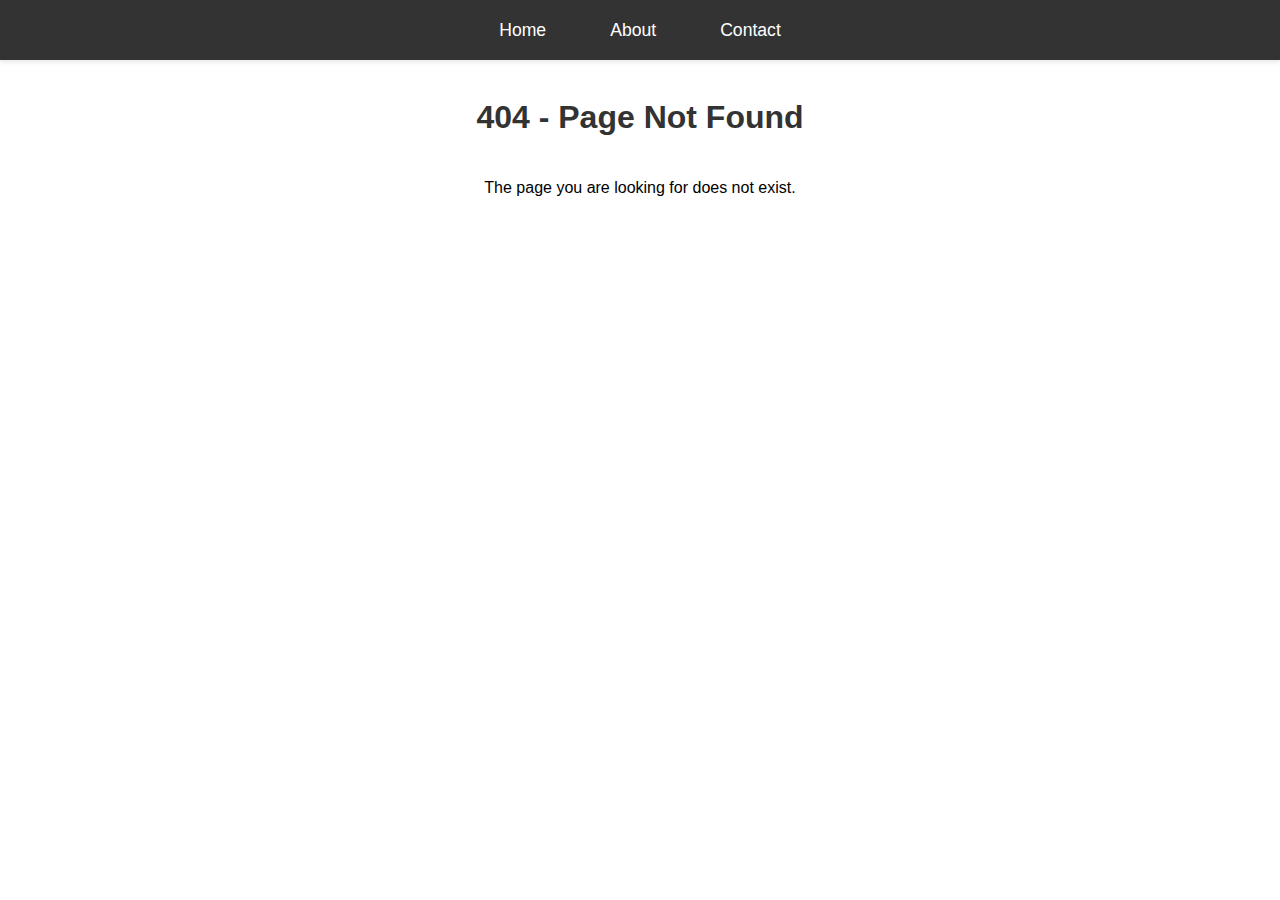
<file: pnf.html>
<!DOCTYPE html>
<html lang="en">

<head>
    <meta charset="UTF-8">
    <meta name="viewport" content="width=device-width, initial-scale=1.0">
    <title>404 - Page Not Found</title>
    <link rel="stylesheet" href="styles.css">
</head>

<body>
    <header>
        <nav>
            <ul>
                <li><a href="/home">Home</a></li>
                <li><a href="/about">About</a></li>
                <li><a href="/contact">Contact</a></li>
            </ul>
        </nav>
    </header>
    <main>
        <h1>404 - Page Not Found</h1>
        <p style="text-align: center;">The page you are looking for does not exist.</p>
    </main>
</body>

</html>
</file>
<file: styles.css>
* {
    margin: 0;
    padding: 0;
    box-sizing: border-box;
}

body {
    font-family: Arial, sans-serif;
    line-height: 1.6;
}

header {
    background-color: #333;
    padding: 1rem 0;
    box-shadow: 0 2px 5px rgba(0, 0, 0, 0.1);
}

nav ul {
    list-style: none;
    display: flex;
    justify-content: center;
    gap: 2rem;
}

nav a {
    color: white;
    text-decoration: none;
    font-size: 1.1rem;
    padding: 0.5rem 1rem;
    border-radius: 4px;
    transition: background-color 0.3s ease;
}

nav a:hover {
    background-color: #555;
}

main {
    padding: 2rem;
    max-width: 1200px;
    margin: 0 auto;
}

h1 {
    color: #333;
    text-align: center;
    margin-bottom: 2rem;
}
</file>
